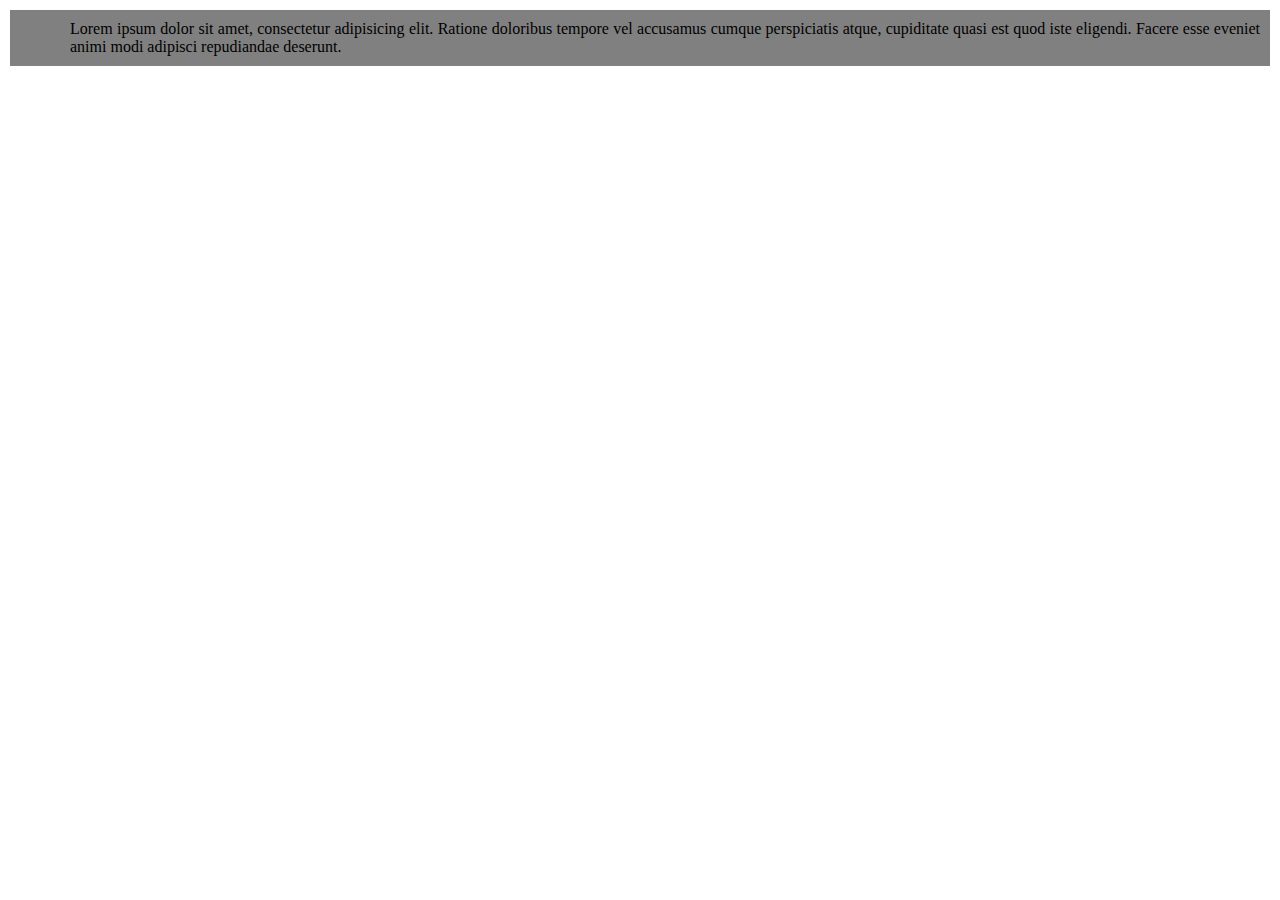
<file: basic/index.html>
<!DOCTYPE html>
<html lang="en">
<head>
   <meta name="viewport" content="width=device-width, user-scalable=no, initial-scale=1.0, maximum-scale=1.0, minimum-scale=1.0">
    <meta charset="UTF-8">
    <title>Document</title>
    <link rel="stylesheet" href="css.css">
</head>
<body>
    
    
<div>
    Lorem ipsum dolor sit amet, consectetur adipisicing elit. Ratione doloribus tempore vel accusamus cumque perspiciatis atque, cupiditate quasi est quod iste eligendi. Facere esse eveniet animi modi adipisci repudiandae deserunt.
</div>

</body>
</html>
</file>
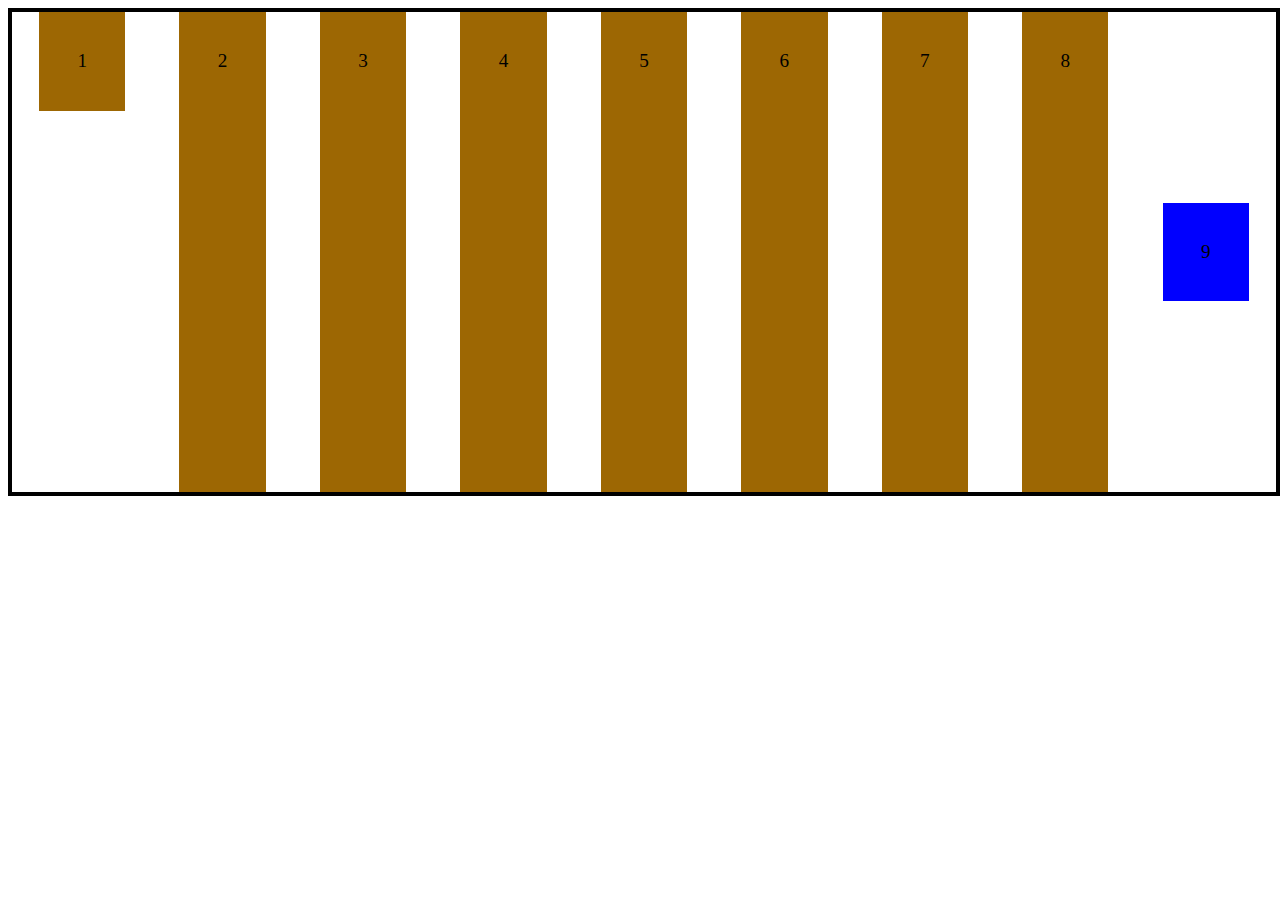
<file: basic/align.html>
<!DOCTYPE html>
<html lang="en">
<head>
    <meta charset="UTF-8">
    <title>Document</title>
    <link rel="stylesheet" href="align.css">
</head>
<body>
   
   <div class="flex-container">
       
       <div class="flex-item">1</div>
       <div class="flex-item">2</div>
       <div class="flex-item">3</div>
       <div class="flex-item">4</div>
       <div class="flex-item">5</div>
       <div class="flex-item">6</div>
       <div class="flex-item">7</div>
       <div class="flex-item">8</div>
       <div class="flex-item">9</div>
       
   </div>
    
</body>
</html>
</file>
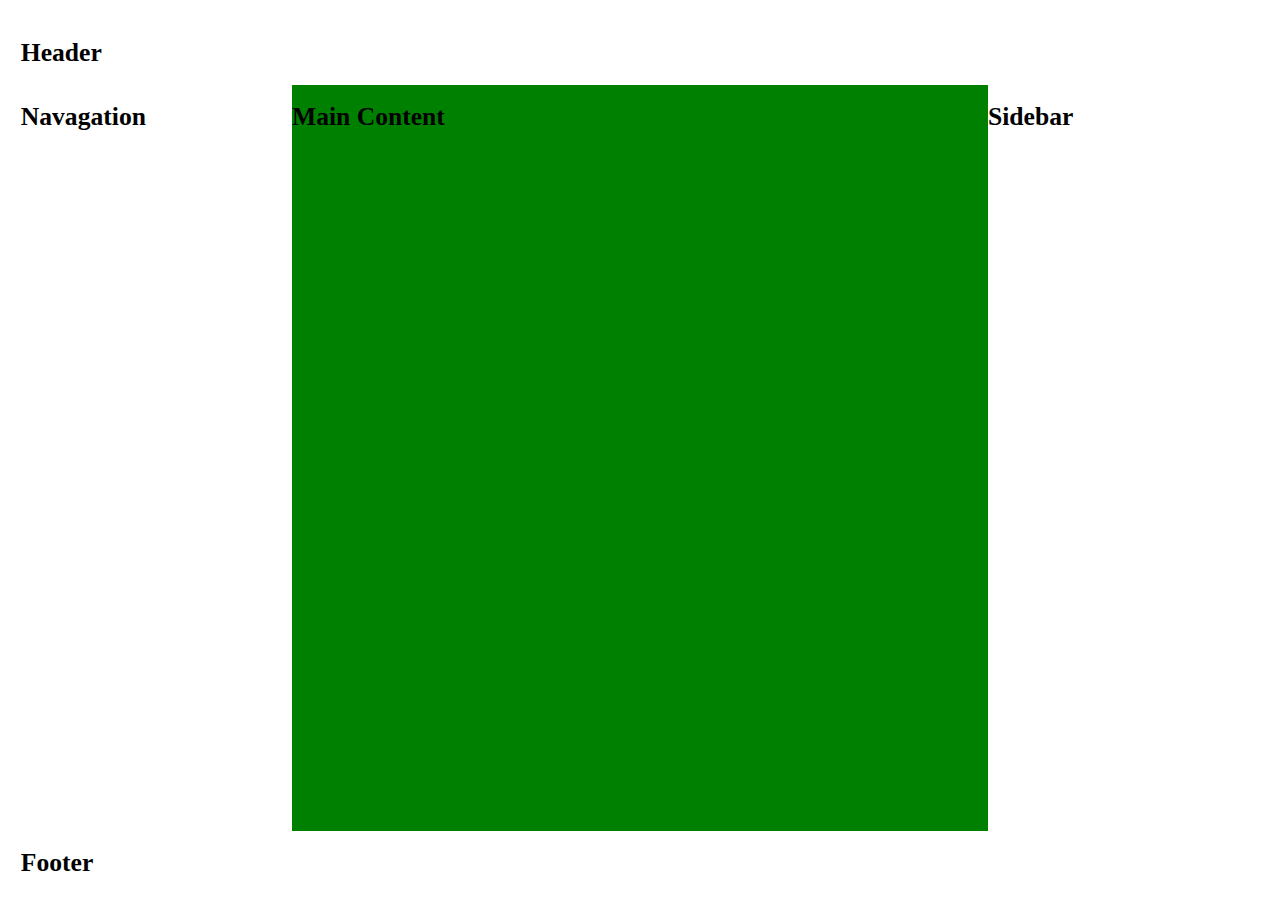
<file: basic/basic.html>
<!DOCTYPE html>
<html lang="en">
<head>
    <meta charset="UTF-8">
    <title>Document</title>
    <link rel="stylesheet" href="basic.css">
</head>
<body>
   
   <header class="page-header">
       <h1>Header</h1>
   </header>
   
   <main class="page-content">
       
       <nav class="content-navegation">
           <h1>Navagation</h1>
       </nav>
       
       <article class="content-article">
           <h1>Main Content</h1>
       </article>
       
       <aside class="content-sidebar">
           <h1>Sidebar</h1>
       </aside>
       
       
   </main>
    
    <footer class="page-footer">
        <h1>Footer</h1>
    </footer>
    
</body>
</html>
</file>
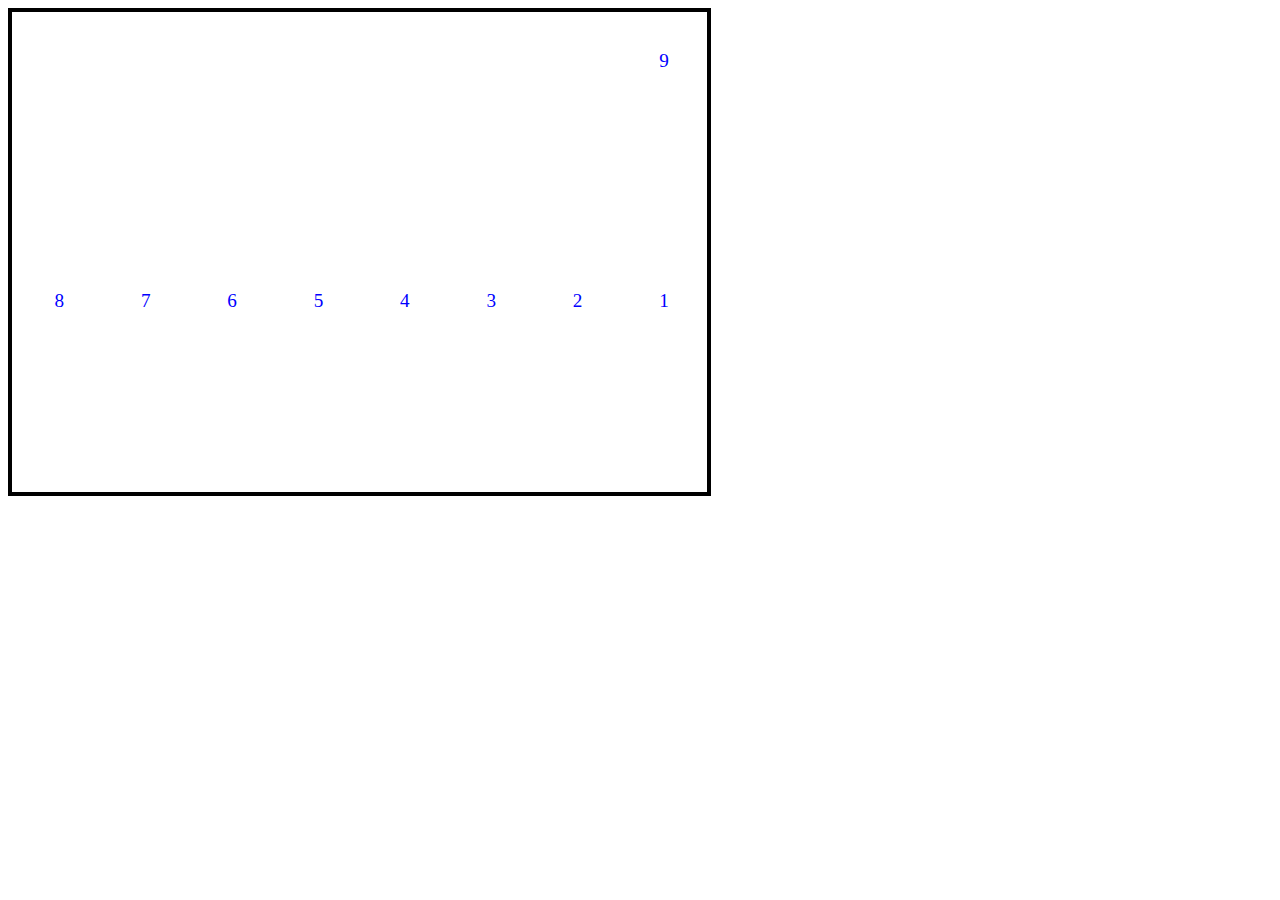
<file: basic/flex01.html>
<!DOCTYPE html>
<html lang="en">
<head>
    <meta charset="UTF-8">
    <title>Document</title>
    <link rel="stylesheet" href="flex01.css">
</head>
<body>
   
   <div class="flex-container">
       
       <div class="flex-item">1</div>
       <div class="flex-item">2</div>
       <div class="flex-item">3</div>
       <div class="flex-item">4</div>
       <div class="flex-item">5</div>
       <div class="flex-item">6</div>
       <div class="flex-item">7</div>
       <div class="flex-item">8</div>
       <div class="flex-item">9</div>
       
   </div>
    
</body>
</html>
</file>
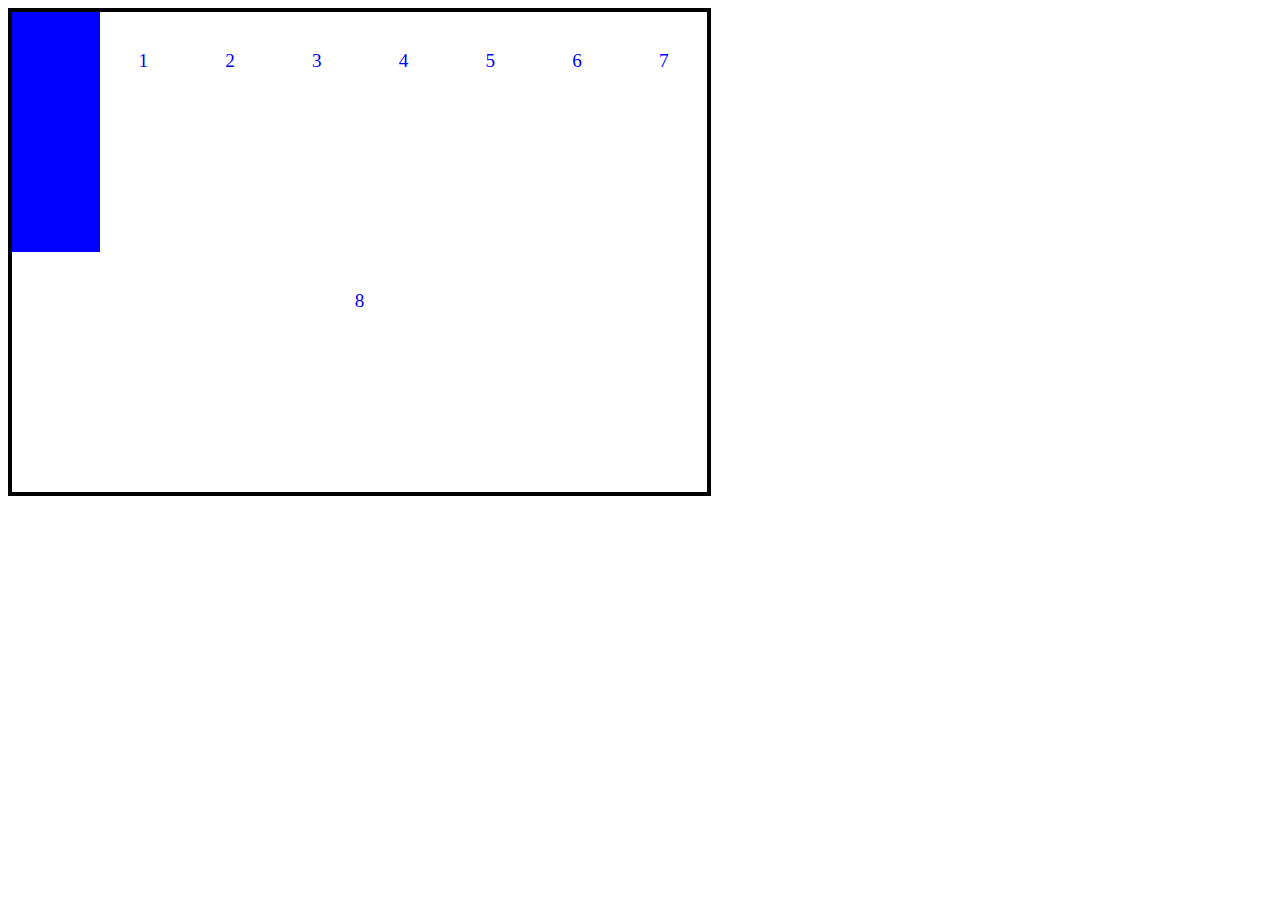
<file: basic/flex2.html>
<!DOCTYPE html>
<html lang="en">
<head>
    <meta charset="UTF-8">
    <title>Document</title>
    <link rel="stylesheet" href="flex02.css">
</head>
<body>
   
   <div class="flex-container">
       
       <div class="flex-item">1</div>
       <div class="flex-item">2</div>
       <div class="flex-item">3</div>
       <div class="flex-item">4</div>
       <div class="flex-item">5</div>
       <div class="flex-item">6</div>
       <div class="flex-item">7</div>
       <div class="flex-item">8</div>
       <div class="flex-item">9</div>
       
   </div>
    
</body>
</html>
</file>
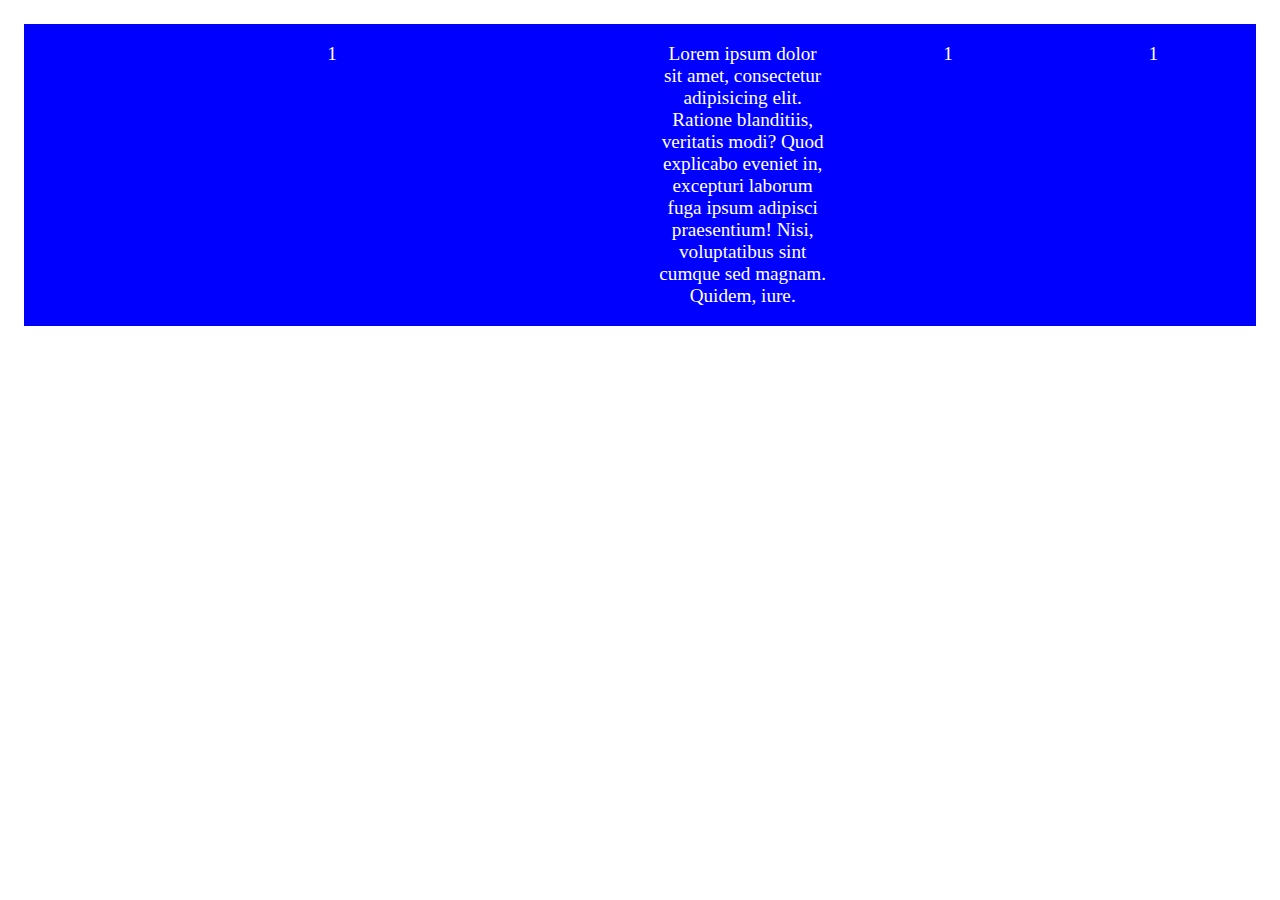
<file: basic/in-action.html>
<!DOCTYPE html>
<html lang="en">
<head>
    <meta charset="UTF-8">
    <title>Document</title>
    <link rel="stylesheet" href="in-action.css">
</head>
<body>
   
   <div class="flex-container">
       
       <div class="flex-item">1</div>
     
       <div class="flex-item">Lorem ipsum dolor sit amet, consectetur adipisicing elit. Ratione blanditiis, veritatis modi? Quod explicabo eveniet in, excepturi laborum fuga ipsum adipisci praesentium! Nisi, voluptatibus sint cumque sed magnam. Quidem, iure.</div>
         <div class="flex-item">1</div>
         <div class="flex-item">1</div>
   </div>
    
</body>
</html>
</file>
<file: basic/css.css>
*{
    margin: 0;
    padding: 0;
}

div{
    margin: 10px; /* margin externo */
    background: gray;
    padding: 10px; /* margin interno el contenido*/
    padding-left: 60px;
    text-align: justify;
}
</file>
<file: basic/align.css>
body{
    padding: 0;
    border: 0;
}

.flex-container {
    display: inline-flex;
    display: flex;
      /*flex-flow: row wrap;*/ /*NOOO WRAP DEFAULT*/
    border: solid 4px black;
    width: 100%;
    height: 30em;
    text-align: center;
    /*justify-content: flex-start;*/
    /*justify-content: flex-end;*/
    /*justify-content: center;*/
    /*justify-content: space-between;*/
    justify-content: space-around;
    /* if we change row to column this will change the -> direction to | */
    align-items: flex-start;
    align-items: flex-end;
    align-items: center;
    align-items: baseline;
    align-items: stretch;
    /*columns */
    /*
    align-content: center;
    align-content: flex-start;
    align-content: flex-end;
    align-content: space-araound;
    align-content: stretch;
    */
    
    
    
    flex-direction: column;
    flex-direction: row;
}

.flex-item {
    background: rgb(157, 103, 3);
    font-size: 1.2em;
    padding: 2em;
    text-align: center;
}

.flex-item:first-child{
    align-self: flex-start;
    /*align-self: stretch;*/
}


.flex-item:last-child{
    background: blue;
    align-self: center;
}
</file>
<file: basic/basic.css>
body{
    box-sizing: border-box;
    font-size: 80%;
    padding: 1em;
    height: 100vh;
    display: flex;
    flex-direction: column;
}

article {
    background: green;
    flex: 2 2 12em;
    /*flex: 2 0 12em;*/
    
    /*Axis vs Across Axis */
    
    /* flex-grow	A number specifying how much the item will grow relative to the rest of the flexible items */
    
    /*flex-shrink	A number specifying how much the item will shrink relative to the rest of the flexible items*/
    
    /*flex-basis	The length of the item. Legal values: "auto", "inherit", or a number followed by "%", "px", "em" or any other length unit*/
    
    /*order: -1;*/
}

main{
    height: 100%;
    display: flex;
}

nav,aside {
    flex: 1;
}

@media screen and (max-width:500px){
    main{
        flex-direction: column;
    }
}
</file>
<file: basic/flex01.css>
body{
    padding: 0;
    border: 0;
}


.flex-container {
    display: inline-flex;
    /*flex-direction: row;*/
    /*flex-direction: row-reverse;*/
    /*flex-direction: column;*/
    /*flex-direction: column-reverse;*/
    /*flex-wrap: wrap;*/
    flex-flow: row-reverse wrap-reverse;
    /*flex-flow: column wrap;*/
    /*flex-flow: column wrap;*/
    /*flex-wrap: wrap-reverse;*/
    border: solid 4px black;
    width: 55%;
    height: 30em;
}

.flex-item {
    color: blue;
    font-size: 1.2em;
    padding: 2em;
    text-align: center;
}
</file>
<file: basic/flex02.css>
body{
    padding: 0;
    border: 0;
}

.flex-container {
    display: inline-flex;
    flex-flow: row wrap;
    border: solid 4px black;
    width: 55%;
    height: 30em;
    text-align: center;
}

.flex-item {
    color: blue;
    font-size: 1.2em;
    padding: 2em;
    text-align: center;
    flex-grow: 1;
}

.flex-item:last-child{
    background: blue;
    order: -1;
    flex-grow: 4; /* just it grows, the others not */
    /* flex-shrink: 2; just shirink the item acording to the others */
    /*flex-basis: 10em; grow the more than the others if the flex-gow: 1 is present */
}
</file>
<file: basic/in-action.css>
.flex-container{
    display: flex;
    padding: 1em;
    /*align-items: center;*/
}

.flex-item{
    background: blue;
    color: white;
    box-sizing: border-box;
    font-size: 1.2em;
    padding: 1em;
    text-align: center;
    flex: 1;
    /*----min-height: */
}

.flex-item:first-child{
    flex: 0 0 50%;
}
</file>
